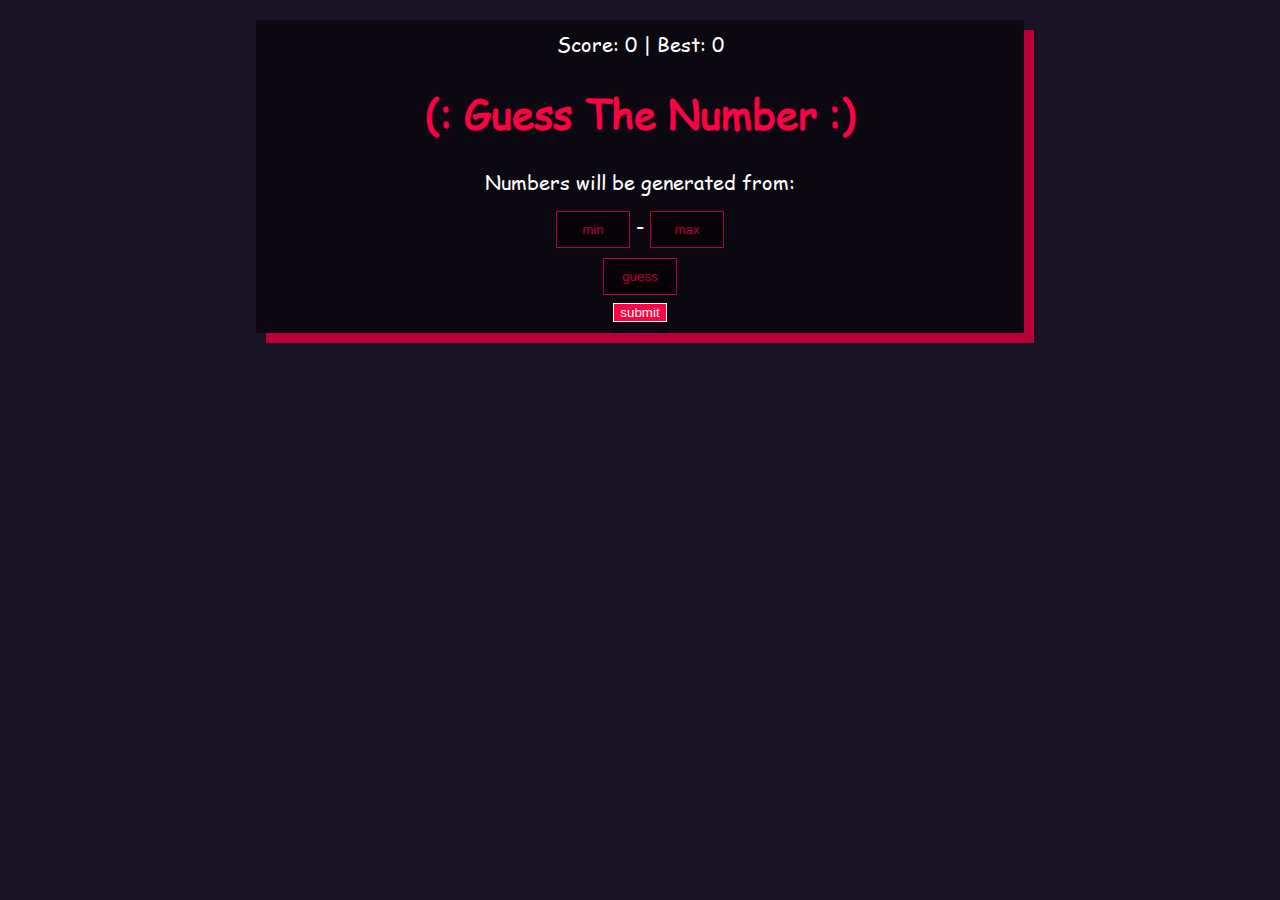
<file: guessTheNumber/index.html>
<!DOCTYPE html>
<html lang="en">
<head>
    <meta charset="UTF-8">
    <meta name="viewport" content="width=device-width, initial-scale=1.0">
    <title>Guess The Number</title>
    <link rel="stylesheet" href="index.css">
</head>
<body>
    <div id="mainBox">
        <div id="score">
            <label id="score">Score: 0 | Best: </label>
        </div>
        <h1 id="displayH1">(: Guess The Number :)</h1>
        <p>Numbers will be generated from: </p>
        <div id="rangeBox">
            <input type="number" id="min" min="0" placeholder="min" onkeydown="return event.keyCode !== 69 && event.keyCode !== 189">
            <label>-</label>
            <input type="number" id="max" min="1" placeholder="max" onkeydown="return event.keyCode !== 69 && event.keyCode !== 189">
        
        </div>
        <input type="number" id="guess" min="0" placeholder="guess" onkeydown="return event.keyCode !== 69 && event.keyCode !== 189">
        <br>
        <input type="button" value="submit" id="submitBtn">
        

    </div>
    <script src="index.js"></script>
</body>
</html>
</file>
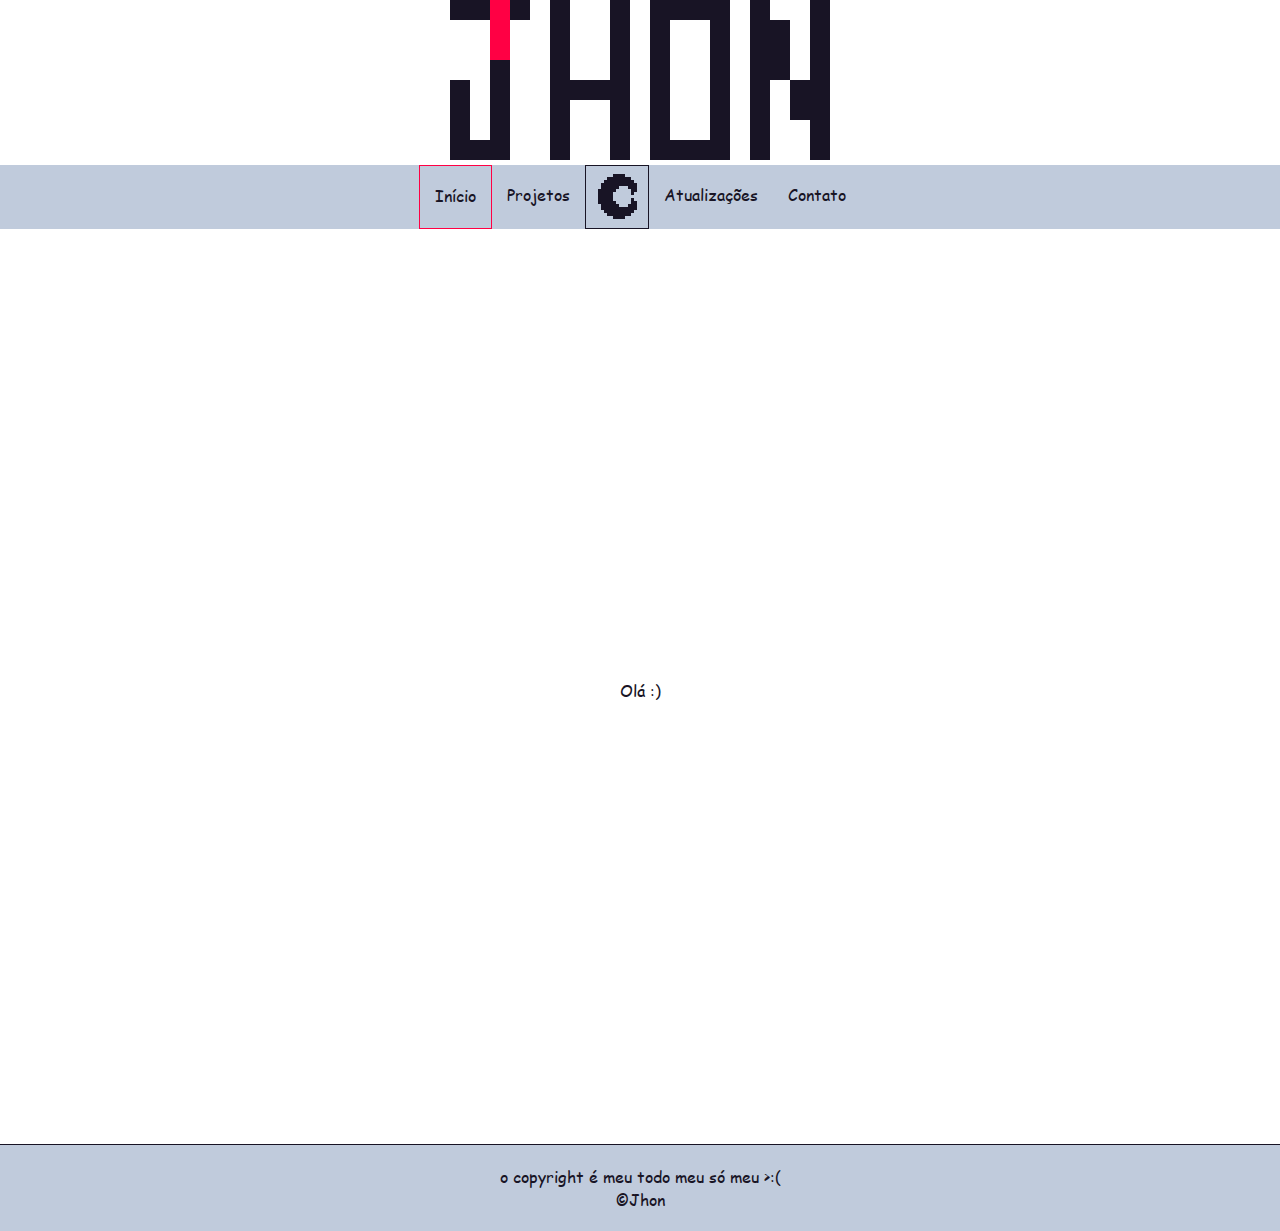
<file: personalSite/index.html>
<!DOCTYPE html>
<html lang="pt-br">
<head>
    <meta charset="UTF-8">
    <meta name="viewport" content="width=device-width, initial-scale=1" />
    <title>Jhon</title>
    <link rel="stylesheet" href="styles/main.css">
</head>
<body>
    <header>
        <a href="index.html">
        <img src="images/logoDarkMode.gif" alt="Imagem de logo escrito Jhon" id="logo"> 
        </a>
        
    </header>

    <nav class="navBar">
        <ul>
            <li><a href="index.html" id="active">Início</a></li>
            <li><a href="projects.html">Projetos</a></li>
            <li id="modeSelector">
                <button id="modeSelectorBtn">
                    <img src="images/sun.png" id="modeSelectorImg">
                </button>
            </li>
            <li><a href="updates.html">Atualizações</a></li>
            <li><a href="contact.html">Contato</a></li>
            
        </ul>
    </nav>
    <main>
        <section>
            <p style="text-align: center; width: 100vw; height: 50vh; margin-top: 50vh;">
            Olá :)</p>
        </section>
    </main>

    <footer>
        <p>o copyright é meu todo meu só meu >:(</p>
        <p>&copyJhon</p>
    </footer>
    <script src="scripts/index.js"></script>
</body>
</html>
</file>
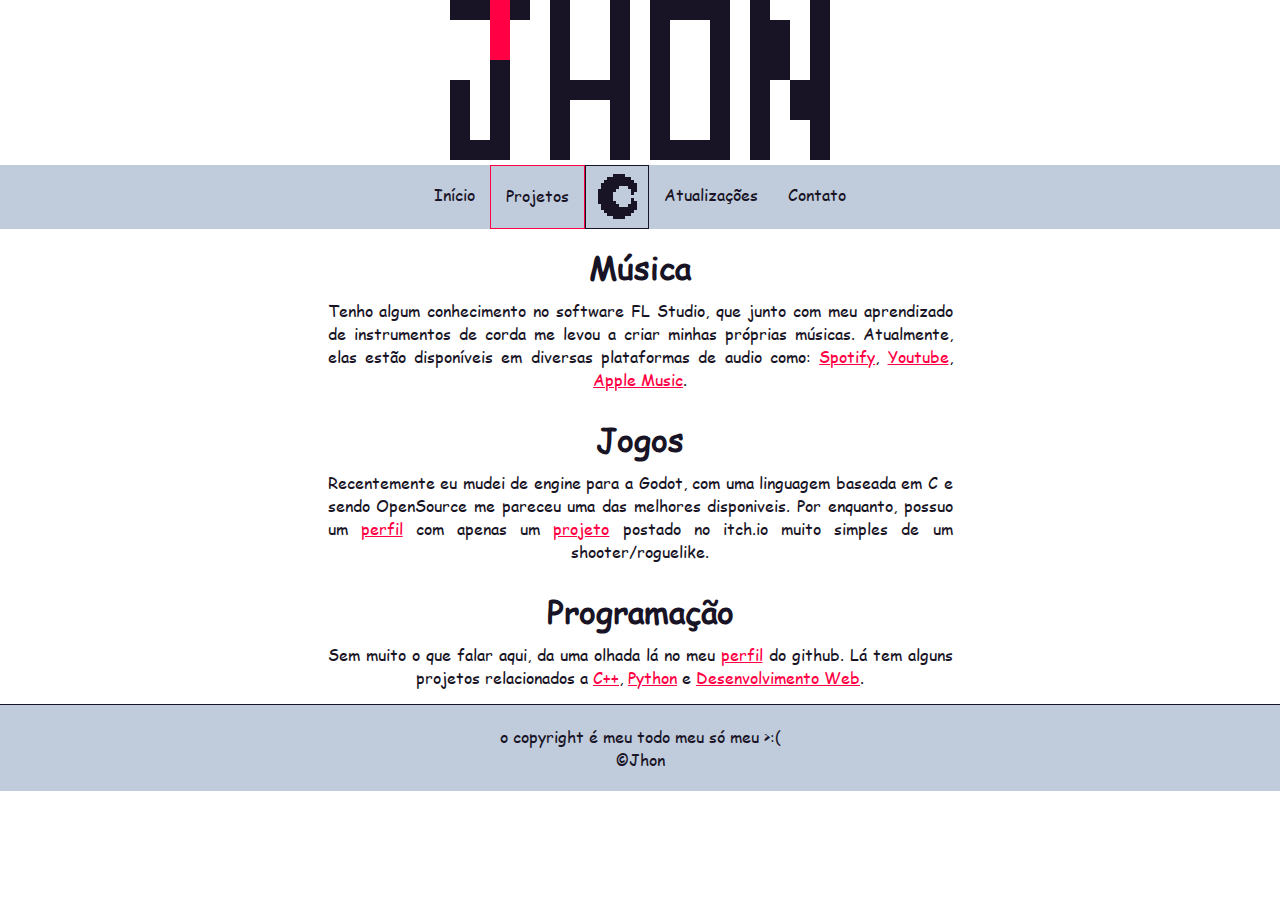
<file: personalSite/projects.html>
<!DOCTYPE html>
<html lang="pt-br">
<head>
    <meta charset="UTF-8">
    <meta name="viewport" content="width=device-width, initial-scale=1" />
    <title>Jhon</title>
    <link rel="stylesheet" href="styles/main.css">
    
</head>
<body>
    <header>
        <a href="index.html">
        <img src="images/logoDarkMode.gif" alt="Imagem de logo escrito Jhon" id="logo"> 
        </a>
      
    </header>

    <nav class="navBar">
        <ul>
            <li><a href="index.html">Início</a></li>
            <li><a href="projects.html" id="active">Projetos</a></li>
            <li id="modeSelector">
                <button id="modeSelectorBtn">
                    <img src="images/sun.png" id="modeSelectorImg">
                </button>
            </li>
            <li><a href="updates.html">Atualizações</a></li>
            <li><a href="contact.html">Contato</a></li>
        </ul>
    </nav>
    
    <main>
        <section>
            <h1 style="text-align: center;">Música</h1>
            <p>
                Tenho algum conhecimento no software FL Studio, que junto com meu
                aprendizado de instrumentos de corda me levou a criar minhas próprias músicas. Atualmente,
                elas estão disponíveis em diversas plataformas de audio como:
                <a href="https://open.spotify.com/intl-pt/artist/2E6WsRmn1yMPl8y0Ec1aIw?si=MMP0iewBQj6jdILHDqO--A" target="_blank">
                    Spotify</a>,
                <a href="https://music.youtube.com/channel/UCHmBBiJSfd1Iel_o77rch4A?si=d9IbbvaE_dUBvgNg" target="_blank">
                    Youtube</a>,
                <a href="https://music.apple.com/br/artist/joaninha/1661696840" target="_blank">
                    Apple Music</a>.
            <hr>

            <h1 style="text-align: center;">Jogos</h1>
            <p>
                Recentemente eu mudei de engine para a Godot, com uma linguagem baseada em C
                e sendo OpenSource me pareceu uma das melhores disponiveis. Por enquanto, possuo um 
                <a href="https://jho-on.itch.io" target="_blank">
                    perfil</a> 
                com apenas um  
                <a href="https://jho-on.itch.io/vitto" target="_blank">
                    projeto</a>
                postado no itch.io muito simples de um shooter/roguelike.
            </p>
            <hr>

            <h1 style="text-align: center;">Programação</h1>
            <p>
                Sem muito o que falar aqui, da uma olhada lá no meu 
                <a href="https://github.com/jho-on" target="_blank">
                    perfil</a> do github. Lá tem alguns projetos relacionados a
                <a href="https://github.com/jho-on/cpp" target="_blank">
                    C++</a>, 
                <a href="https://github.com/jho-on/python" target="_blank">
                    Python</a> e 
                <a href="https://github.com/jho-on/webDev" target="_blank">
                    Desenvolvimento Web</a>.
            </p>
        </section>
    </main>
    <footer>
        <p>o copyright é meu todo meu só meu >:(</p>
        <p>&copyJhon</p>
    </footer>
    <script src="scripts/index.js"></script>
</body>
</html>
</file>
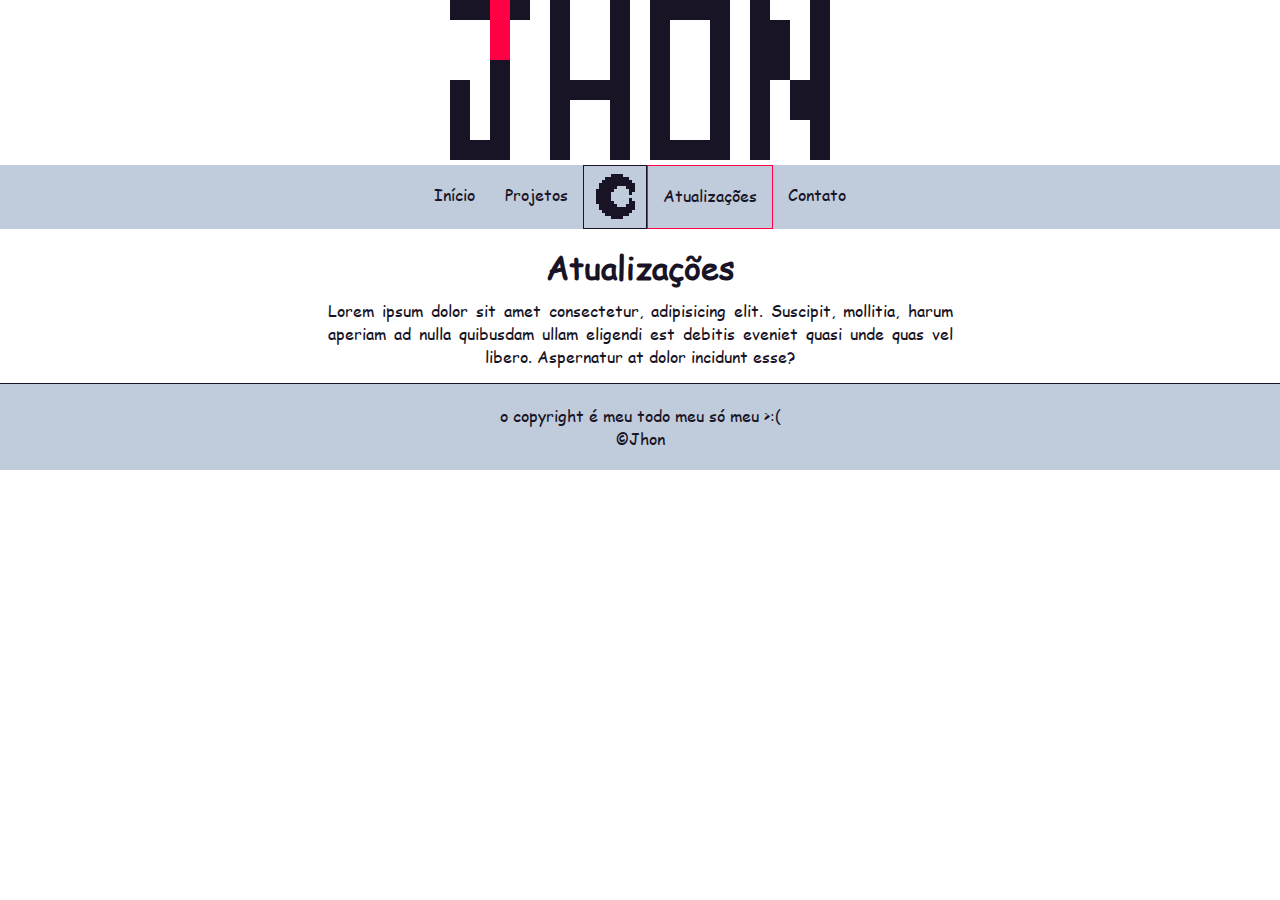
<file: personalSite/updates.html>
<!DOCTYPE html>
<html lang="pt-br">
<head>
    <meta charset="UTF-8">
    <meta name="viewport" content="width=device-width, initial-scale=1" />
    <title>Jhon</title>
    <link rel="stylesheet" href="styles/main.css">
    
</head>
<body>
    
    <header>
        <a href="index.html">
        <img src="images/logoDarkMode.gif" alt="Imagem de logo escrito Jhon" id="logo"> 
        </a>
     
    </header>

    <nav class="navBar">
        <ul>
            <li><a href="index.html">Início</a></li>
            <li><a href="projects.html">Projetos</a></li>
            <li id="modeSelector">
                <button id="modeSelectorBtn">
                    <img src="images/sun.png" id="modeSelectorImg">
                </button>
            </li>
            <li><a href="updates.html" id="active">Atualizações</a></li>
            <li><a href="contact.html">Contato</a></li>
        </ul>
    </nav>
    <main>
        <section>
            <h1 style="text-align: center;">Atualizações</h1>
            <p>Lorem ipsum dolor sit amet consectetur, adipisicing elit. Suscipit, mollitia, harum aperiam ad nulla quibusdam ullam eligendi est debitis eveniet quasi unde quas vel libero. Aspernatur at dolor incidunt esse?</p>
        
        </section>
    </main>
    <footer>
        <p>o copyright é meu todo meu só meu >:(</p>
        <p>&copyJhon</p>
    </footer>
    <script src="scripts/index.js"></script>
</body>
</html>
</file>
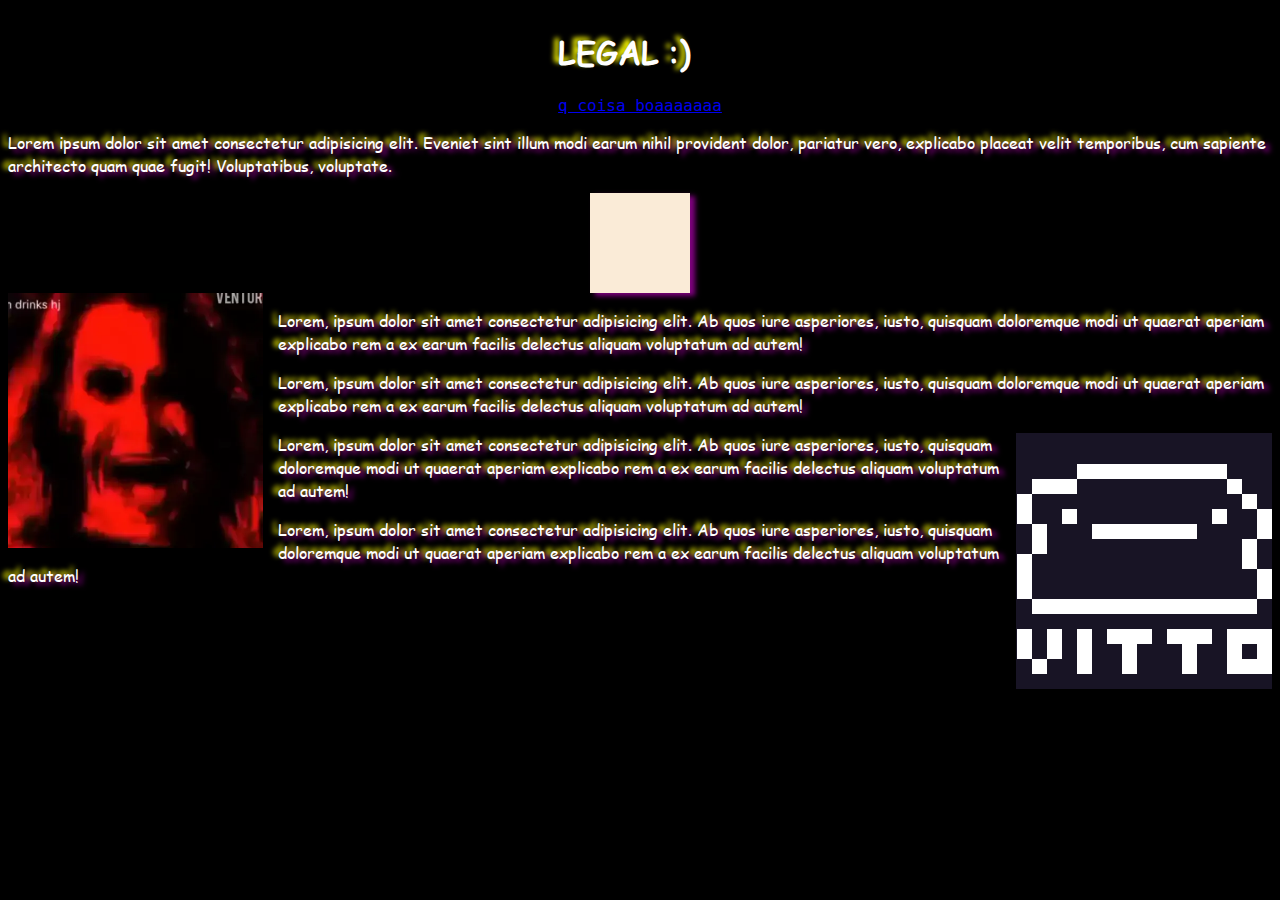
<file: test000/test000.html>
<!DOCTYPE html>
<html>
    <head>
        <link rel="icon" href="images/vittoNewIconBig255.png">
        <link rel="stylesheet" href="styles/style2.css">
        <title>TEST 01</title>
    </head>
    <body>
        <div>
        <h1>LEGAL :)</h1>
        <a href="index.html"><pre>q coisa boaaaaaaa</pre></a>
        </div>
        <p>
            Lorem ipsum dolor sit amet consectetur adipisicing elit. Eveniet sint 
            illum modi earum nihil provident dolor, pariatur vero, explicabo placeat
             velit temporibus, cum sapiente architecto quam quae fugit! Voluptatibus,
             voluptate.
        </p>
        <div id="box1"></div>

        <img src="images/boaaaA.png" height=255 id="joelma1">        
        <p>Lorem, ipsum dolor sit amet consectetur adipisicing elit. Ab quos iure asperiores, iusto, quisquam doloremque modi ut quaerat aperiam explicabo rem a ex earum facilis delectus aliquam voluptatum ad autem!</p>
        <p>Lorem, ipsum dolor sit amet consectetur adipisicing elit. Ab quos iure asperiores, iusto, quisquam doloremque modi ut quaerat aperiam explicabo rem a ex earum facilis delectus aliquam voluptatum ad autem!</p>

        <img src="images/vittoNewIconBig255.png" id="vittoImg">
        <p>Lorem, ipsum dolor sit amet consectetur adipisicing elit. Ab quos iure asperiores, iusto, quisquam doloremque modi ut quaerat aperiam explicabo rem a ex earum facilis delectus aliquam voluptatum ad autem!</p>
        <p>Lorem, ipsum dolor sit amet consectetur adipisicing elit. Ab quos iure asperiores, iusto, quisquam doloremque modi ut quaerat aperiam explicabo rem a ex earum facilis delectus aliquam voluptatum ad autem!</p>
        
    </body>
</html>
</file>
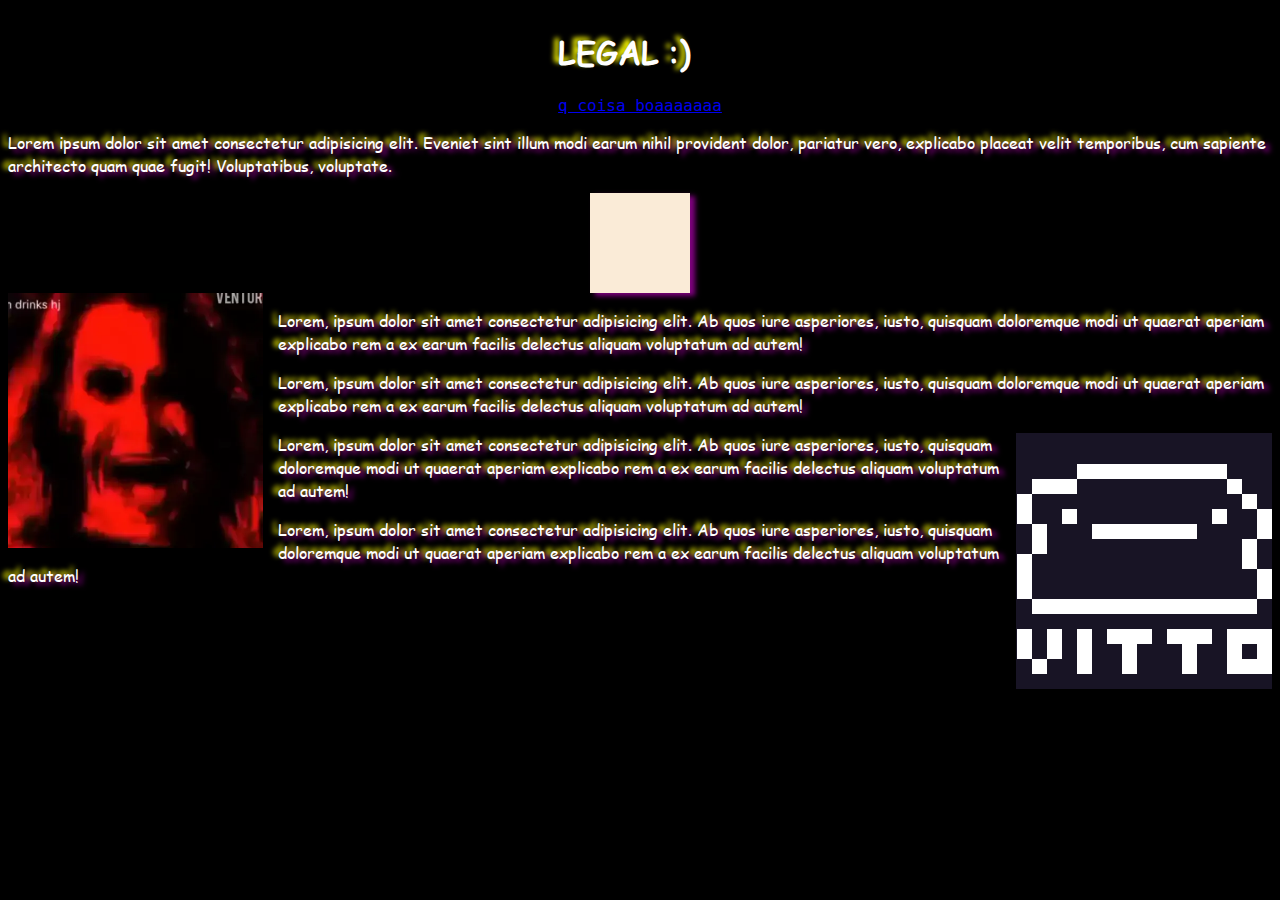
<file: test000/test01.html>
<!DOCTYPE html>
<html>
    <head>
        <link rel="icon" href="images/vittoNewIconBig255.png">
        <link rel="stylesheet" href="styles/style2.css">
        <title>TEST 01</title>
    </head>
    <body>
        <div>
        <h1>LEGAL :)</h1>
        <a href="index.html"><pre>q coisa boaaaaaaa</pre></a>
        </div>
        <p>
            Lorem ipsum dolor sit amet consectetur adipisicing elit. Eveniet sint 
            illum modi earum nihil provident dolor, pariatur vero, explicabo placeat
             velit temporibus, cum sapiente architecto quam quae fugit! Voluptatibus,
             voluptate.
        </p>
        <div id="box1"></div>

        <img src="images/boaaaA.png" height=255 id="joelma1">        
        <p>Lorem, ipsum dolor sit amet consectetur adipisicing elit. Ab quos iure asperiores, iusto, quisquam doloremque modi ut quaerat aperiam explicabo rem a ex earum facilis delectus aliquam voluptatum ad autem!</p>
        <p>Lorem, ipsum dolor sit amet consectetur adipisicing elit. Ab quos iure asperiores, iusto, quisquam doloremque modi ut quaerat aperiam explicabo rem a ex earum facilis delectus aliquam voluptatum ad autem!</p>

        <img src="images/vittoNewIconBig255.png" id="vittoImg">
        <p>Lorem, ipsum dolor sit amet consectetur adipisicing elit. Ab quos iure asperiores, iusto, quisquam doloremque modi ut quaerat aperiam explicabo rem a ex earum facilis delectus aliquam voluptatum ad autem!</p>
        <p>Lorem, ipsum dolor sit amet consectetur adipisicing elit. Ab quos iure asperiores, iusto, quisquam doloremque modi ut quaerat aperiam explicabo rem a ex earum facilis delectus aliquam voluptatum ad autem!</p>

    </body>
</html>
</file>
<file: guessTheNumber/index.css>
@font-face {
    font-family: "ComicSans";
    src: url("ComicSansMS3.ttf");
}
:root{
    --BGColor: #181425;
    --BGDarkColor: #0c0812;
    --BGDarkerColor: #060208;
    
    --felpsPink: #ff0044;
    --felpsDarkPink: #b80037;
    --usedLink: #b00075;

    --textColor: #ffffff;
}
::placeholder{
    color: var(--felpsPink);
    opacity: .7;
}
*{
    box-sizing: border-box;
}
body{
    background-color: var(--BGColor);
    color: var(--textColor);
    font-family: "ComicSans";
    font-size: 20px;

    width: 100vw;
   
    margin: 0px;
    word-wrap: break-word;
    
    
}
h1{
    color: var(--felpsPink);
    white-space: pre-line;
}
p{
    margin: 0px;
    padding-bottom: 5px;
}
input[type=number]{
    background-color: var(--BGDarkerColor);
    color: var(--textColor);

    width: 10ch;
    height: 5ch;
    text-align: center;
    border: 1px solid var(--felpsDarkPink);
    
}
input[type=number]::-webkit-inner-spin-button, 
input[type=number]::-webkit-outer-spin-button { 
    -webkit-appearance: none; 
}

#mainBox{
    background-color: var(--BGDarkColor);
    box-shadow: 10px 10px var(--felpsDarkPink);

    text-align: center;
    width: 60vw;
    min-width: calc(max-content + 20px);
    height: fit-content;

    margin: auto;
    margin-top: 20px;
    padding: 10px;
    
}
#rangeBox{
    padding: 10px;
}
input[type=number]:hover{
    background-color: #000000;
}
input[type=button]{
    background-color:   var(--felpsPink);
    color: var(--textColor);
    border: 1px solid var(--textColor);
    transition: background-color 0.25s;
}
input[type=button]:hover{
    background-color: var(--felpsDarkPink);
}
</file>
<file: personalSite/styles/main.css>
:root{
    --BGColor: #181425;
    --BGDarkColor: #0c0812;
    --BGDarkerColor: #060208;
    
    --felpsPink: #ff0044;
    --felpsDarkerPink: #b80037;
    --usedLink: #b00075;

    --textColor: #ffffff;
}
@font-face {
    font-family: "ComicSans";
    src: url("fonts/ComicSansMS3.ttf");
}
*{
    box-sizing: border-box;

}

body{
    background-color: var(--BGColor);
    font-family: "ComicSans", cursive, monospace;
    color: var(--textColor);
    margin: auto;
    width: fit;
}
header{
    margin: auto;
    width: fit-content;
}
hr{
    visibility: hidden;
}
main{
    margin-left: 15px;
    margin-right: 15px;
    margin-top: 5px;
}
h1{
    margin-bottom: 10px;
    margin-top: 15px;
}
p{
    margin: auto;
    text-align: justify;
    text-align-last: center;
    max-width: 50%;

}
footer{
    background-color: var(--BGDarkColor);
    width: auto;
    height: fit-content;
    padding: 20px;
    border-top: 1px solid var(--textColor);
    margin-top: 15px;
}
footer p{
    text-align: center;
}
p a{
    color: var(--felpsPink);
    text-decoration: underline;
}
p a:hover{
    cursor: pointer;
    color: var(--felpsDarkerPink)
}
p a:visited{
    color: var(--usedLink)
}
#modeSelectorBtn{
    width: 39;
    height: 45;
    background-color: hsla(0, 0%, 100%, 0);
    border: none;
}
#modeSelector{
    padding-top: 7px;
    padding-left: 5.5px;
    padding-right: 5.5px;
    border: 1px solid var(--textColor);
    height: 64px;
}
#modeSelector:hover{
    background-color: var(--BGDarkerColor);
}
.navBar{
    background-color: var(--BGDarkColor);
    position: sticky;
    top: 0;
    min-width: max-content;
    text-align: center;
}
.navBar ul{
    list-style-type: none;
    background-color: var(--BGDarkColor);
    padding: 0px;
    overflow: hidden;
    width: fit-content;
    margin: auto;
}

.navBar li{
    float: left;
}

@media screen and (max-width: 600px){
    .navBar li{
        float: none;
    }
    .navBar{
        position: relative;
    }

    .navBar,h1, header{
        width: 100vw;
    }
    p{
        width: 100vw;
        margin: 0px;
    }
    #logo{
        width: 100%;
    }
    header{
        text-align: center;
        margin: 0px;
    }
    
}
.navBar a{
    text-decoration: none;
    color: var(--textColor);
    display: inline-block;

    text-align: center;
    height: 64px;
    padding: 15px;
    padding-top: 18px;
    min-width: fit-content;
    
}
.navBar #active{
    border: 1px solid var(--felpsPink);
}
.navBar a:hover{
    background-color: var(--BGDarkerColor);
}
.contactForm{
    text-align: center;
    width: fit-content;
    height: fit-content;
    margin: auto;
    
}
.contactForm textarea{
    min-width: calc(100% - 15px);
    max-width: 768px;
}
.contactForm input, textarea{
    background-color: var(--BGDarkColor);
    color: var(--textColor);
    border: 1px solid;
    margin: 3px;
    padding: 3px;
    border-radius: 0px;
}
.contactForm input[type=button]{
    width: 100px;
    height: 30px;
}
.contactForm input:hover, textarea:hover{
    background-color: var(--BGDarkerColor);
}
::placeholder{
    color: var(--textColor);
    opacity: .5;
}
</file>
<file: test000/styles/style2.css>
@font-face {
    src: url(fonts/ComicSansMS3.ttf);
    font-family: ComicSans;
}

body{
    background-color: black;
    color: white;
    font-family: ComicSans;
    font-size: 16px;
    display: flow-root;
}

h1{
    text-shadow: -5px -3px 5px yellow;
}

p{
    text-shadow: 5px 3px 5px purple, -5px -3px 5px yellow;
}

div{
    width: fit-content;
    height: fit-content;
    margin: auto;
}


#box1{
    width: 100px;
    height: 100px;
    background-color: antiquewhite;
    box-shadow: 5px 3px 5px purple;
    margin: auto;
}

#joelma1{
    float: left;
    margin-right: 15px;
}

#vittoImg{
    float: right;
    margin-left: 15px;
}
</file>
